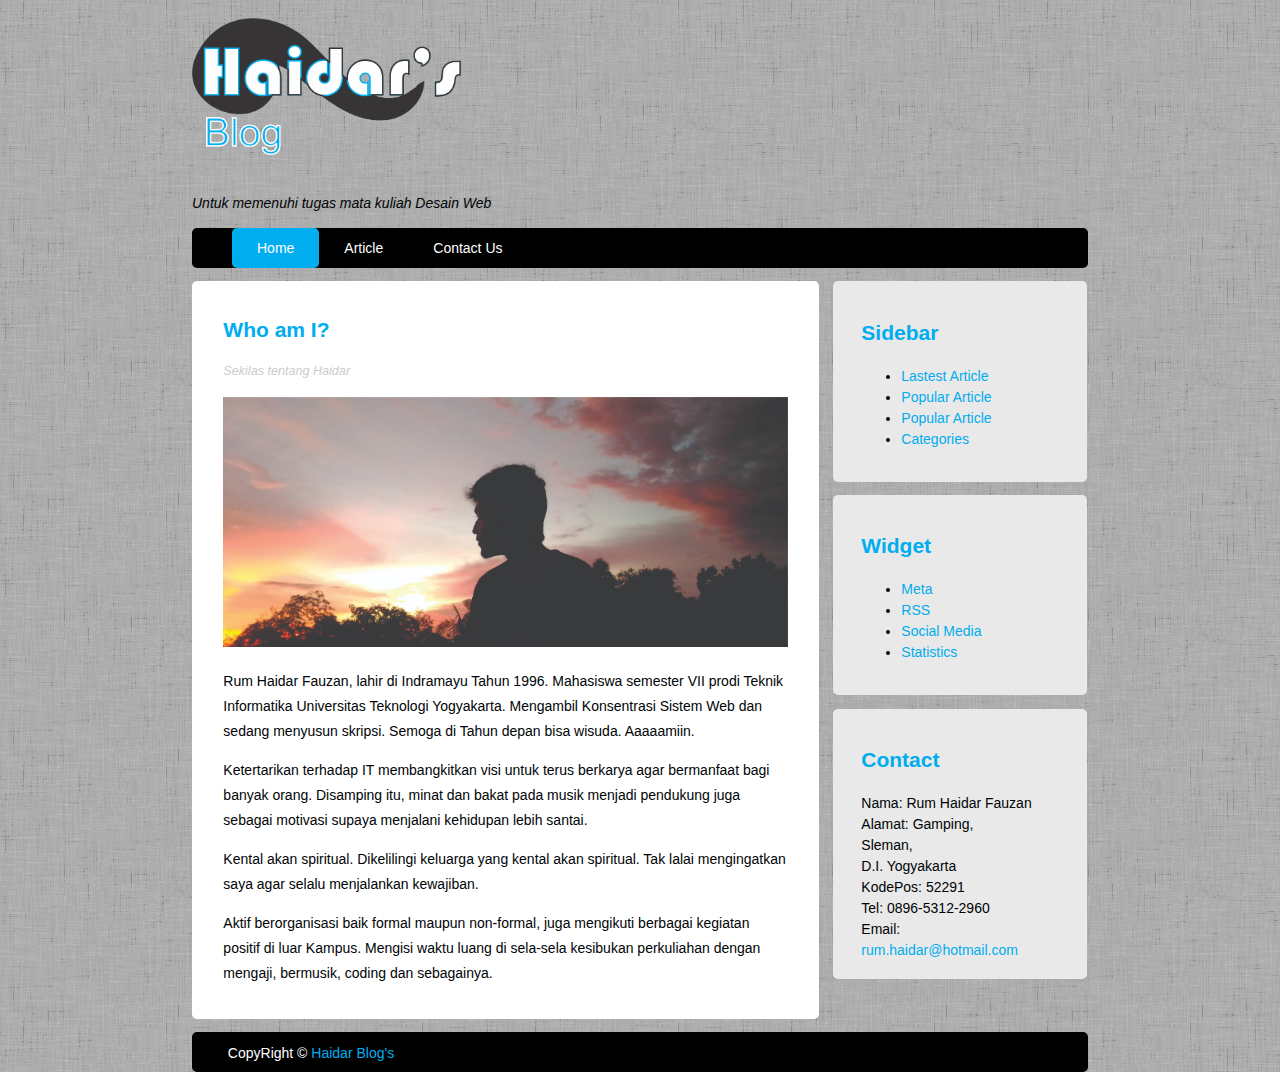
<file: index.html>
<!DOCTYPE html>
<html lang="en">

<head>
	<title>Haidar's Blog</title>
    <meta charset="utf-8"/>
    <meta name="viewport" content="width=device-width, initial-scale-1.0"/>
    <link rel="shortcut icon" href="images/favicon.png" type="image/ico" />
    <link id="mainCss" rel="stylesheet" href="styles/styles.css" type="text/css"/>
</head>

<body class="body">
    <header class="mainHeader">
    	<img src="images/logo.png"/>
        <p><i>Untuk memenuhi tugas mata kuliah Desain Web</i></p>
        <nav><ul>
        	<li><a class="active" href="index.html" >Home</a></li>
            <li><a href="article.html" >Article</a></li>
            <li><a href="contact.html" >Contact Us</a></li> 
        </ul></nav>
    </header>
    
    <section class="mainContent">
    
        	<article class="topContent">
            	<header>
                	<h2><a href="index.html" title="Who am I?">Who am I?</a></h2>
                    <p class="post-info" >Sekilas tentang Haidar</p>
                </header>
                <content>
                    <img src="images/foto.jpg"/><br>
                	<p>
                    Rum Haidar Fauzan, lahir di Indramayu Tahun 1996. Mahasiswa semester VII prodi Teknik Informatika Universitas Teknologi Yogyakarta. Mengambil Konsentrasi Sistem Web dan sedang menyusun skripsi. Semoga di Tahun depan bisa wisuda. Aaaaamiin.</p>
                    <p>
                    Ketertarikan terhadap IT membangkitkan visi untuk terus berkarya agar bermanfaat bagi banyak orang. Disamping itu, minat dan bakat pada musik menjadi pendukung juga sebagai motivasi supaya menjalani kehidupan lebih santai.    
                    </p>
                    <p>
                    Kental akan spiritual. Dikelilingi keluarga yang kental akan spiritual. Tak lalai mengingatkan saya agar selalu menjalankan kewajiban.
                    </p>
                    <p>
                    Aktif berorganisasi baik formal maupun non-formal, juga mengikuti berbagai kegiatan positif di luar Kampus. Mengisi waktu luang di sela-sela kesibukan perkuliahan dengan mengaji, bermusik, coding dan sebagainya.
                    </p>
                </content>
    </section>
    
    <aside class="top-sidebar">
    	<article>
        	<h2>Sidebar</h2>
            <ul>
                <li><a href="#" >Lastest Article</a></li>
                <li><a href="#" >Popular Article</a></li>
                <li><a href="#" >Popular Article</a></li>
                <li><a href="#" >Categories</a></li> 
            </ul>
        </article>
    </aside>
    <aside class="middle-sidebar">
        <article>
            <h2>Widget</h2>
            <ul>
                <li><a href="#" >Meta</a></li>
                <li><a href="#" >RSS</a></li>
                <li><a href="#" >Social Media</a></li>
                <li><a href="#" >Statistics</a></li> 
            </ul>
        </article>
    </aside>
    <aside class="bottom-sidebar">
        <article>
            <h2>Contact</h2>
                Nama: Rum Haidar Fauzan<br>
                Alamat: Gamping,<br>
                Sleman,<br>
                D.I. Yogyakarta<br>
                KodePos: 52291<br>
                Tel: 0896-5312-2960<br>
                Email: <a href="mailto:rum.haidar@hotmail.com">rum.haidar@hotmail.com</a>
        </article>
    </aside>
    <footer class="mainFooter">
    	<p>CopyRight &copy; <a href="index.html" title="Haidar's Blog">Haidar Blog's</a></p>
    
    </footer>

</body>

</html>
</file>
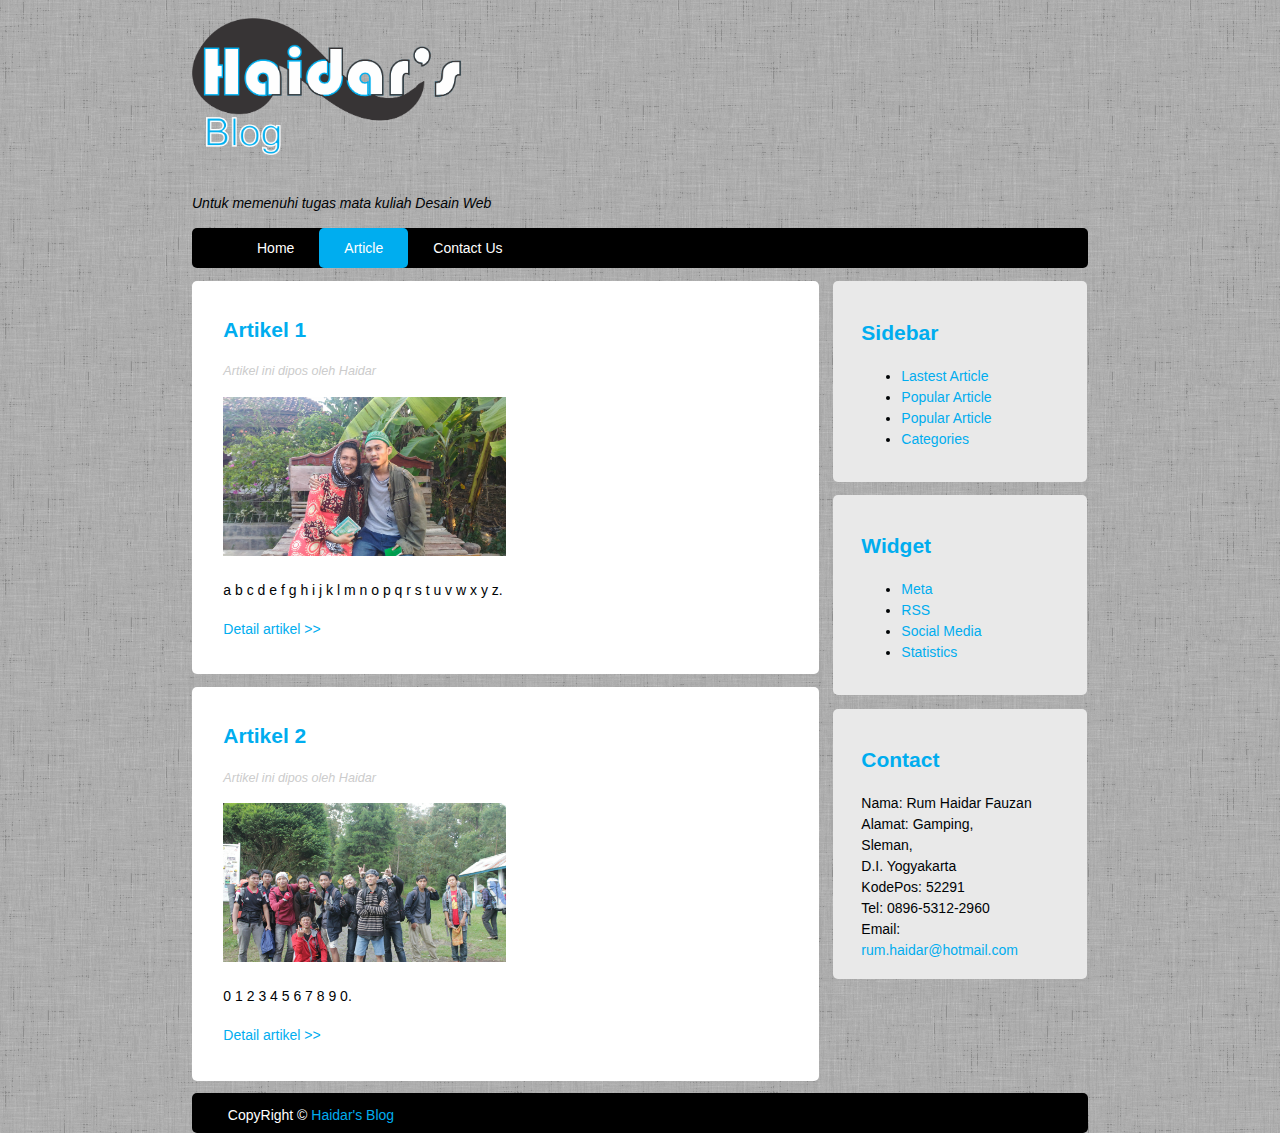
<file: article.html>
<!DOCTYPE html>
<html lang="en">

<head>
    <title>Haidar's Blog</title>
    <meta charset="utf-8"/>
    <meta name="viewport" content="width=device-width, initial-scale-1.0"/>
    <link rel="shortcut icon" href="../images/favicon.png" type="image/ico" />
    <link id="mainCss" rel="stylesheet" href="styles/styles.css" type="text/css"/>
</head>

<body class="body">
    <header class="mainHeader">
        <img src="images/logo.png"/>
        <p><i>Untuk memenuhi tugas mata kuliah Desain Web</i></p>
        <nav><ul>
        	<li><a href="index.html" >Home</a></li>
            <li><a class="active" href="article.html" >Article</a></li>
            <li><a href="contact.html" >Contact Us</a></li> 
        </ul></nav>
    </header>
    
    <section class="mainContent">
    
        	<article class="bottomContent">
            	<header>
                	<h2><a href="article/artikel1.html" title="Artikel 1">Artikel 1</a></h2>
                    <p class="post-info" >Artikel ini dipos oleh Haidar</p>
                    <img src="images/artikel1_1.jpg"/>
                </header>
                <content>
                	<p>
                    a b c d e f g h i j k l m n o p q r s t u v w x y z.
                    </p>
                    <p>
                    <a href="article/artikel1.html">Detail artikel >></a>
                    </p>
                </content>
            </article>
            <article class="bottomContent">
            	<header>
                	<h2><a href="article/artikel2.html" title="Artikel 2">Artikel 2</a></h2>
                    <p class="post-info" >Artikel ini dipos oleh Haidar</p>
                    <img src="images/artikel2_1.jpg"/>
                </header>
                <content>
                	<p>
                    0 1 2 3 4 5 6 7 8 9 0.
                    </p>
                    <p>
                    <a href="article/artikel2.html">Detail artikel >></a>
                    </p>
                </content>
            </article>
    </section>
    
    <aside class="top-sidebar">
    	<article>
        	<h2>Sidebar</h2>
            <ul>
                <li><a href="#" >Lastest Article</a></li>
                <li><a href="#" >Popular Article</a></li>
                <li><a href="#" >Popular Article</a></li>
                <li><a href="#" >Categories</a></li> 
            </ul>
        </article>
    </aside>
    <aside class="middle-sidebar">
        <article>
            <h2>Widget</h2>
            <ul>
                <li><a href="#" >Meta</a></li>
                <li><a href="#" >RSS</a></li>
                <li><a href="#" >Social Media</a></li>
                <li><a href="#" >Statistics</a></li> 
            </ul>
        </article>
    </aside>
    <aside class="bottom-sidebar">
        <article>
            <h2>Contact</h2>
                Nama: Rum Haidar Fauzan<br>
                Alamat: Gamping,<br>
                Sleman,<br>
                D.I. Yogyakarta<br>
                KodePos: 52291<br>
                Tel: 0896-5312-2960<br>
                Email: <a href="mailto:rum.haidar@hotmail.com">rum.haidar@hotmail.com</a>
        </article>
    </aside>
    <footer class="mainFooter">
    	<p>CopyRight &copy; <a href="index.html" title="Haidar's Blog">Haidar's Blog</a></p>
    
    </footer>

</body>

</html>
</file>
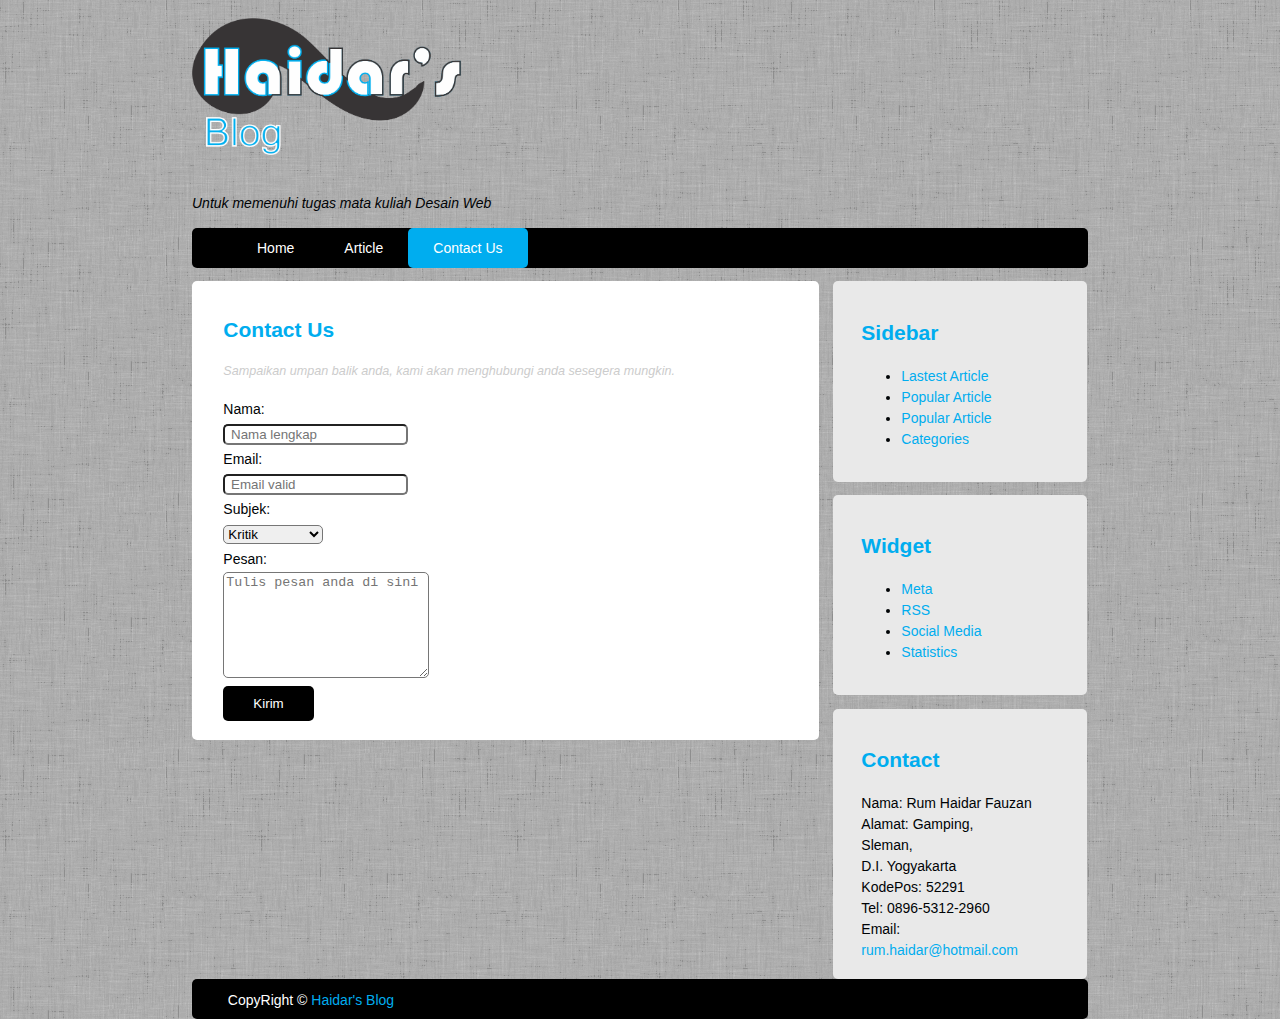
<file: contact.html>
<!DOCTYPE html>
<html lang="en">

<head>
    <title>Haidar's Blog</title>
    <meta charset="utf-8"/>
    <meta name="viewport" content="width=device-width, initial-scale-1.0"/>
    <link rel="shortcut icon" href="images/favicon.png" type="image/ico" />
    <link id="mainCss" rel="stylesheet" href="styles/styles.css" type="text/css"/>
</head>

<body class="body">
    <header class="mainHeader">
        <img src="images/logo.png"/>
        <p><i>Untuk memenuhi tugas mata kuliah Desain Web</i></p>
        <nav><ul>
        	<li><a href="index.html" >Home</a></li>
            <li><a href="article.html" >Article</a></li>
            <li><a class="active" href="contact.html" >Contact Us</a></li> 
        </ul></nav>
    </header>
    
    <section class="mainContent">
    
        	<article class="topContent">
            	<header>
                	<h2><a href="contact.html" title="contact">Contact Us</a></h2>
                    <p class="post-info" >Sampaikan umpan balik anda, kami akan menghubungi anda sesegera mungkin.</p>
                </header>
                
                
                <content>
                	<form action="" method="post" >
                        Nama:<br>
                        <input class="text" type="text" name="nama" placeholder=" Nama lengkap"><br>
                        Email:<br>
                        <input class="text" type="text" name="email" placeholder=" Email valid"><br>
                        Subjek:<br>
                            <select class="select" name="selection">
                            <option value="krtik">Kritik</option>
                            <option value="saran">Saran</option>
                            <option value="keluhan">Keluhan</option>
                            </select><br>
                        Pesan:<br>
                        <textarea class="textarea" name="message" placeholder="Tulis pesan anda di sini"></textarea><br>
                        <input type="button" class="button" value="Kirim" /> 
                    </form>
                </content>
            </article>
        
    
    </section>
    
    <aside class="top-sidebar">
    	<article>
        	<h2>Sidebar</h2>
            <ul>
                <li><a href="#" >Lastest Article</a></li>
                <li><a href="#" >Popular Article</a></li>
                <li><a href="#" >Popular Article</a></li>
                <li><a href="#" >Categories</a></li> 
            </ul>
        </article>
    </aside>
    <aside class="middle-sidebar">
        <article>
            <h2>Widget</h2>
            <ul>
                <li><a href="#" >Meta</a></li>
                <li><a href="#" >RSS</a></li>
                <li><a href="#" >Social Media</a></li>
                <li><a href="#" >Statistics</a></li> 
            </ul>
        </article>
    </aside>
    <aside class="bottom-sidebar">
        <article>
            <h2>Contact</h2>
                Nama: Rum Haidar Fauzan<br>
                Alamat: Gamping,<br>
                Sleman,<br>
                D.I. Yogyakarta<br>
                KodePos: 52291<br>
                Tel: 0896-5312-2960<br>
                Email: <a href="mailto:rum.haidar@hotmail.com">rum.haidar@hotmail.com</a>
        </article>
    </aside>
    <footer class="mainFooter">
    	<p>CopyRight &copy; <a href="index.html" title="Haidar's Blog">Haidar's Blog</a></p>
    
    </footer>

</body>

</html>
</file>
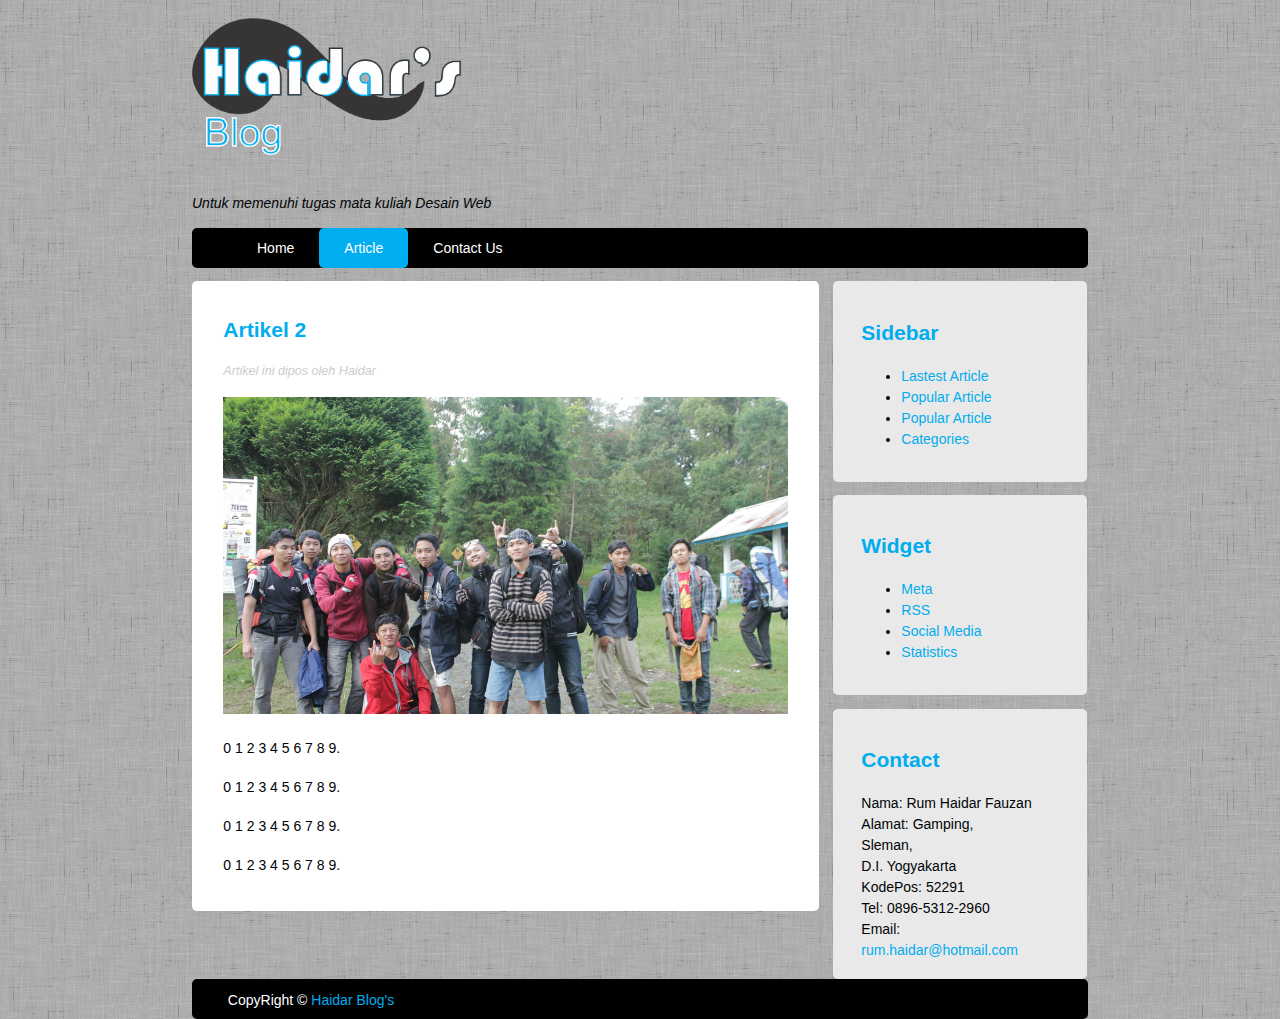
<file: article/artikel2.html>
<!DOCTYPE html>
<html lang="en">

<head>
    <title>Haidar's Blog</title>
    <meta charset="utf-8"/>
    <meta name="viewport" content="width=device-width, initial-scale-1.0"/>
    <link rel="shortcut icon" href="images/favicon.png" type="image/ico" />
    <link id="mainCss" rel="stylesheet" href="../styles/styles.css" type="text/css"/>
</head>

<body class="body">
    <header class="mainHeader">
        <img src="../images/logo.png"/>
        <p><i>Untuk memenuhi tugas mata kuliah Desain Web</i></p>
        <nav><ul>
        	<li><a href="../index.html" >Home</a></li>
            <li><a class="active" href="../article.html" >Article</a></li>
            <li><a href="../contact.html" >Contact Us</a></li> 
        </ul></nav>
    </header>
    
    <section class="mainContent">
    
        	<article class="topContent">
            	<header>
                	<h2><a href="../article/artikel2.html" title="Artikel 2">Artikel 2</a></h2>
                    <p class="post-info" >Artikel ini dipos oleh Haidar</p>
                    <img src="../images/artikel2_1.jpg"/>
                </header>
                <content>
                	<p>
                    0 1 2 3 4 5 6 7 8 9.</p>
                    <p>
                    0 1 2 3 4 5 6 7 8 9.</p>
                    <p>
                    0 1 2 3 4 5 6 7 8 9.</p>
                    <p>
                    0 1 2 3 4 5 6 7 8 9.</p>
                </content>
    </section>
    
    <aside class="top-sidebar">
    	<article>
        	<h2>Sidebar</h2>
            <ul>
                <li><a href="#" >Lastest Article</a></li>
                <li><a href="#" >Popular Article</a></li>
                <li><a href="#" >Popular Article</a></li>
                <li><a href="#" >Categories</a></li> 
            </ul>
        </article>
    </aside>
    <aside class="middle-sidebar">
        <article>
            <h2>Widget</h2>
            <ul>
                <li><a href="#" >Meta</a></li>
                <li><a href="#" >RSS</a></li>
                <li><a href="#" >Social Media</a></li>
                <li><a href="#" >Statistics</a></li> 
            </ul>
        </article>
    </aside>
    <aside class="bottom-sidebar">
        <article>
            <h2>Contact</h2>
                Nama: Rum Haidar Fauzan<br>
                Alamat: Gamping,<br>
                Sleman,<br>
                D.I. Yogyakarta<br>
                KodePos: 52291<br>
                Tel: 0896-5312-2960<br>
                Email: <a href="mailto:rum.haidar@hotmail.com">rum.haidar@hotmail.com</a>
        </article>
    </aside>
    <footer class="mainFooter">
    	<p>CopyRight &copy; <a href="index.html" title="Haidar's Blog">Haidar Blog's</a></p>
    
    </footer>

</body>

</html>
</file>
<file: styles/styles.css>
body{
	background-image: url('../images/bg.png');
	color:#000305;
	font-size:87.5%;
	font-family:"Lucida Sans Unicode", "Lucida Grande", sans-serif;
	line-height:1.5;
	text-align:left;
	
}
a{
	text-decoration:none;	
	
}

a:link, a:visited{
	color:#00ADEF;
}

a:hover, a:active{
	color:#000;
}

h2 {
	color:#00ADEF;
}

.body{
	margin:0 auto;
	width:70%;
	clear:both;
}

.mainHeader img{
	width:30%;
	height:auto;
	margin:2% 0;
	box-shadow: 2px;	
}
.mainHeader nav {
	background-color:#000;	
	height:40px;
	border-radius:5px;
	-moz-border-radius:5px;
	-webkit-border-radius:5px;
}

.mainHeader nav ul{
	list-style:none;
	margin:0 auto;
	
}
.mainHeader nav ul li{
	float:left;
	display:inline;
	
	
}

.mainHeader nav a:link, .mainHeader nav a:visited{
	color:#fff;
	display:inline-block;
	padding:10px 25px;
	height:20px;
	border-radius:5px;
	-moz-border-radius:5px;
	-webkit-border-radius:5px;
	
}

.mainHeader nav a:hover, .mainHeader nav a:active, .mainHeader nav .active, .mainHeader nav .active a:visited{
	background-color:#00ADEF;
	text-shadow:none;
	
}

.mainContent{
	 line-height:25px;
	 border-radius:5px;
	-moz-border-radius:5px;
	-webkit-border-radius:5px;	
	width:70%;
	float:left;
	
}

.topContent img{
width: 100%;
height: auto;
}

.bottomContent img{
width: 50%;
height: auto;
}

.topContent, .bottomContent{
	background-color:#fff;
	border-radius:5px;
	-moz-border-radius:5px;
	-webkit-border-radius:5px;	
	padding:3% 5%;
	margin:2% 0;
	
}

.post-info{
	font-style:italic;
	color:#ccc;
	font-size:90%;
}

.top-sidebar, .middle-sidebar, .bottom-sidebar{
	width:22%;
	background:#E9E9E9;
	float:left;	
	border-radius:5px;
	-moz-border-radius:5px;
	-webkit-border-radius:5px;
	margin:1.5% 0 0 1.5%; 
	padding:2% 3.2%;
}

.button{
 padding: 10px 30px 10px 30px;
 background: #000;
 border: none;
 color: #FFF;
 border-radius:5px;
 -moz-border-radius:5px;
 -moz-border-radius:5px;
 
}

.text{border-radius:5px;
 -moz-border-radius:5px;
 -moz-border-radius:5px
width: 200px} 

.select{border-radius:5px;
 -moz-border-radius:5px;
 -moz-border-radius:5px;
width: 100px;}

.textarea{border-radius:5px;
 -moz-border-radius:5px;
 -moz-border-radius:5px;
width: 200px;
height: 100px;} 

.button:hover{
 background: #00ADEF;
}

.mainFooter{
	height:40px;
	width:100%;
	float:left;
	border-radius:5px;
	-moz-border-radius:5px;
	-webkit-border-radius:5px;
	background:#000;
	
}

.mainFooter p{
	width:92%;
	margin:1.3% auto;	
	color:#fff;
	
}

@media only screen and (min-width:150px) and (max-width:700px){
	.body{
		width:90%;
		font-size:100%;
	}
	.mainHeader img{
		width:100%;	
	}
	
	.mainHeader nav {
		height:160px;
	}
	
	.mainHeader nav ul{
		padding-left:0;
		
	}
	.mainHeader nav ul li{
		width:100%;
		text-align:center;	
	}
	
	.mainHeader nav a:link, .mainHeader nav a:visited{
		padding:10px 25px;
		height:20px;
		display:block;	
		
	}
	
	.mainContent {
		width:100%;
		float:left;
		margin:2% 0;
			
	}
	.post-info{
		display:none;	
	}
	.topContent, .bottomContent{
		margin:2% 0 0 0;
	}
	.top-sidebar,.middle-sidebar, .bottom-sidebar{
		width:94%;
		margin:1.5% 0 2% 0%; 
		padding:2% 3%;
	}
	.mainFooter{
		width:100%;		
	}

}
</file>
